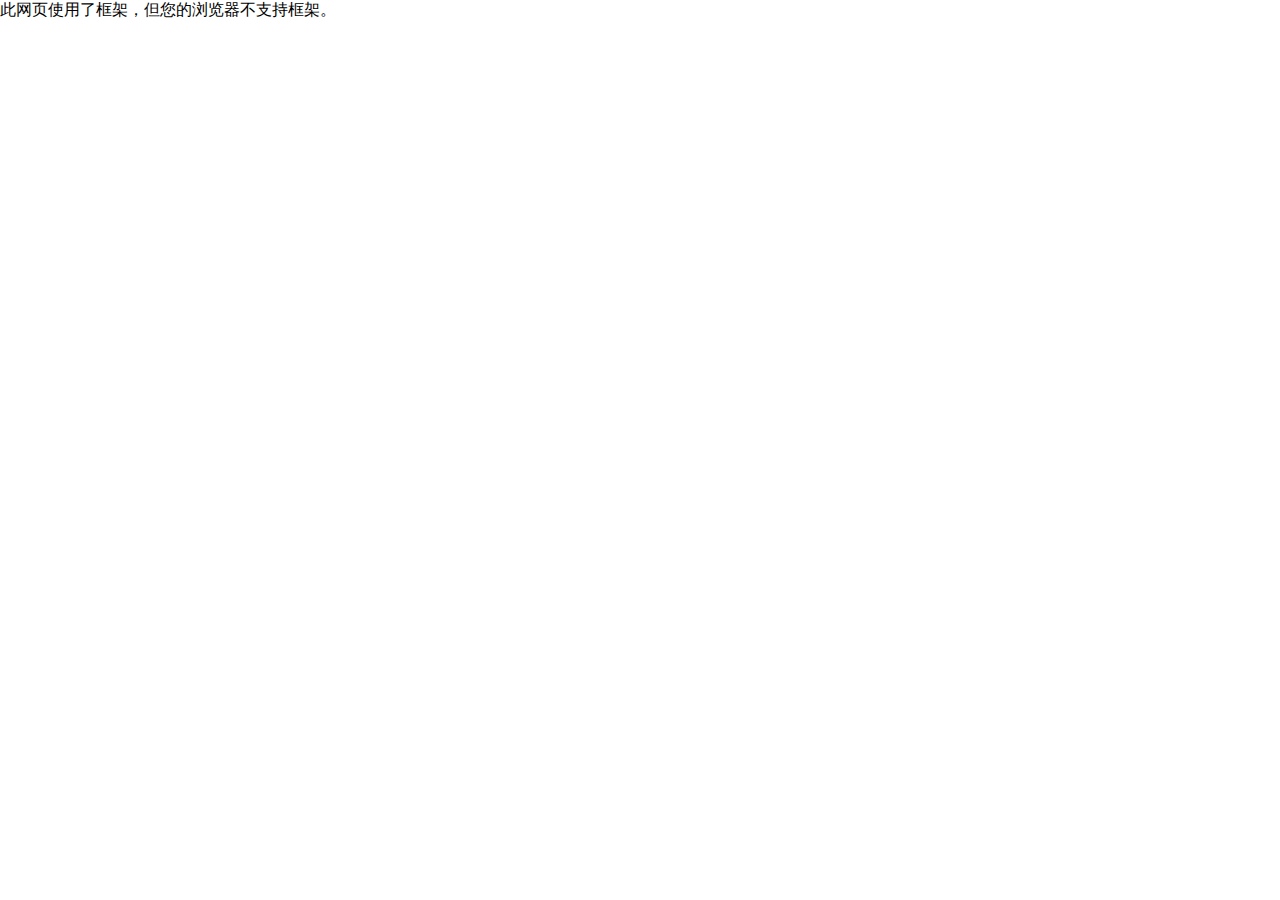
<file: 7/28/html/else/copy.html>
<html> 
<head> 
<meta HTTP-EQUIV="Content-Type" CONTENT="text/html; charset=utf-8"> 
<title>本网站标题</title> 
</head> 


<body leftmargin="2" topmargin="0" marginwidth="0" marginheight="0" oncontextmenu="return false" ondragstart="return false" onselectstart ="return false" onselect="document.selection.empty()" oncopy="document.selection.empty()" onbeforecopy="return false" onmouseup="document.selection.empty()"> 

<p>此网页使用了框架，但您的浏览器不支持框架。</p> 

</body> 
 
</frameset> 

</html>
</file>
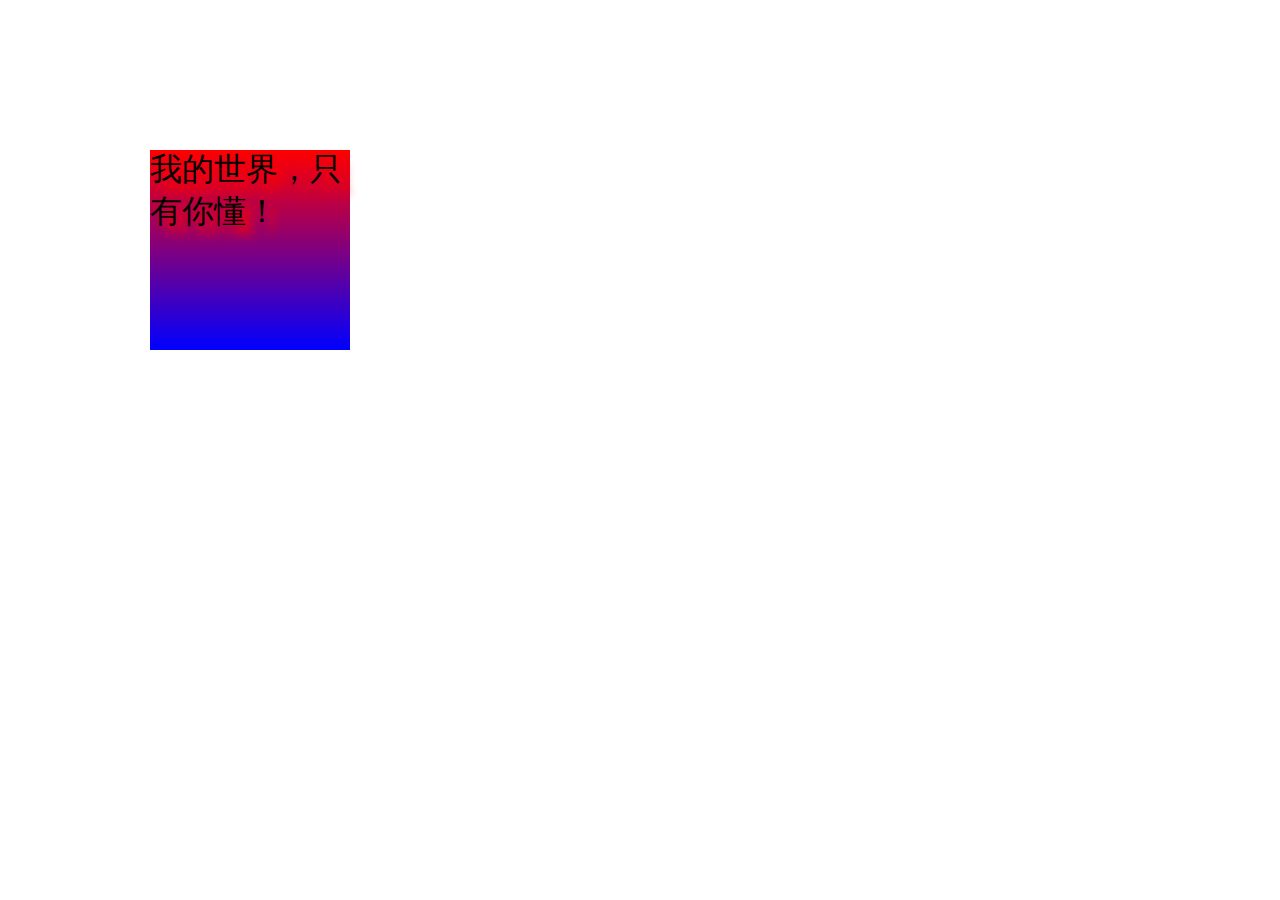
<file: 7/28/html/else/jqeury - 副本.html>
<!DOCTYPE html>
<html lang="en">
<head>
    <meta charset="UTF-8">
    <title>jquery</title>
    <style>
        div{
            position: absolute;
            top: 200px;
            left:200px;
            width: 100px;
            height: 100px;
            background: linear-gradient(red, blue);
            transform: rotate(15deg);
           /* border-radius: 50%;*/
           text-shadow: 5px 5px 5px #FF0000;
           transform: scale(2,2);
        }
    </style>
    <script>
        
         
    </script>
</head>
<body>
    <div>
        我的世界，只有你懂！
    </div>
</html>
</file>
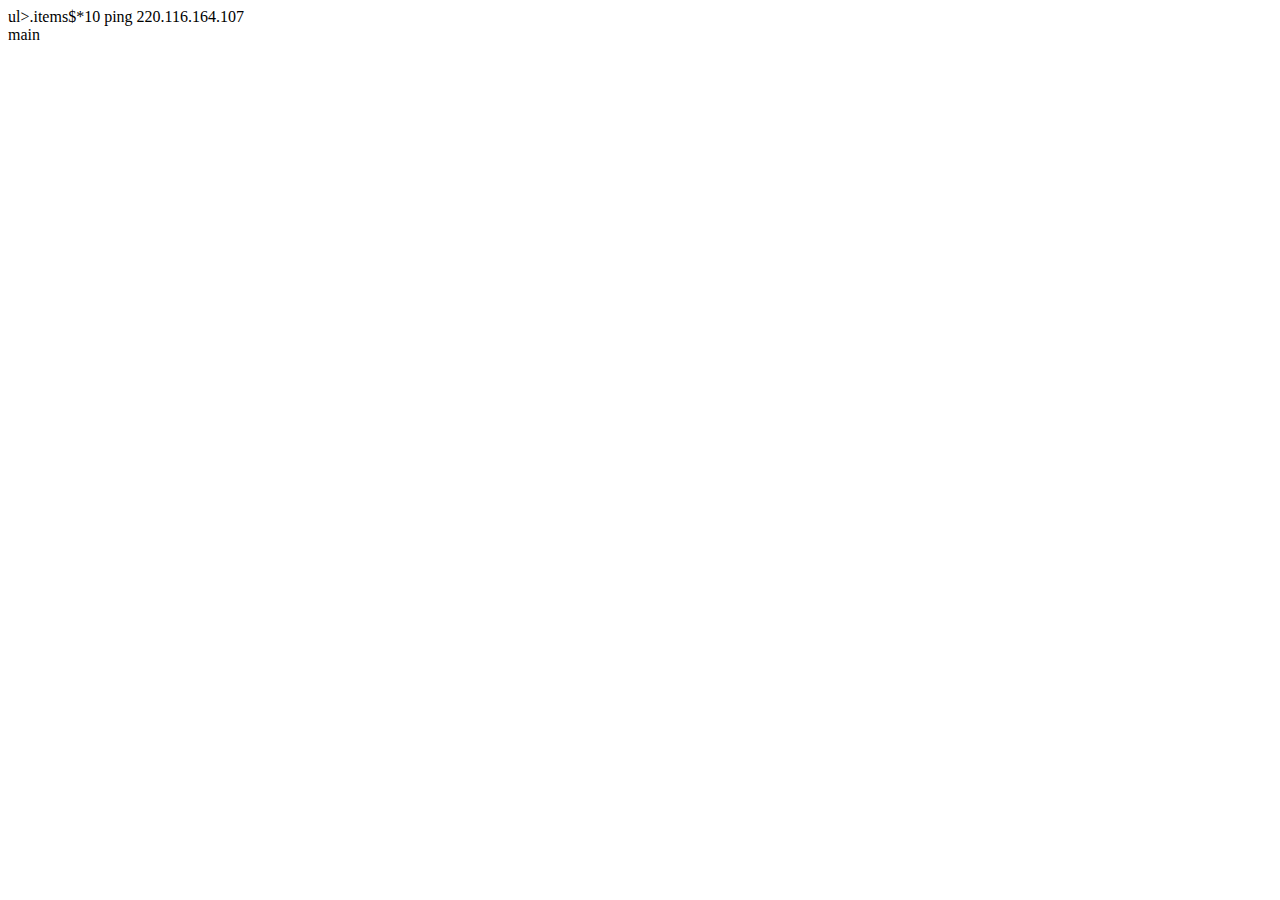
<file: 7/28/html/else/main.htm>
<!doctype html>
<html lang="en">
<head>
	<meta charset="UTF-8">
	<title>Document</title>
</head>
<body>
ul>.items$*10
ping 220.116.164.107		
	<div class="main">main</div>
	<script> 
window.open("red.htm", "red", "resizable=yes,width=500,height=300"); 
window.close();; 
 this is pig
 this is pig
 this is pig
 this is pig
 this is pig
 this is pig
 this is pig
 this is pig
 this is pig
 this is pig
 this is pig
 this is pig
 this is pig
 this is pig
 this is pig
 this is pig
 this is pig
 this is pig
 this is pig
</script>
</body>
</html>
</file>
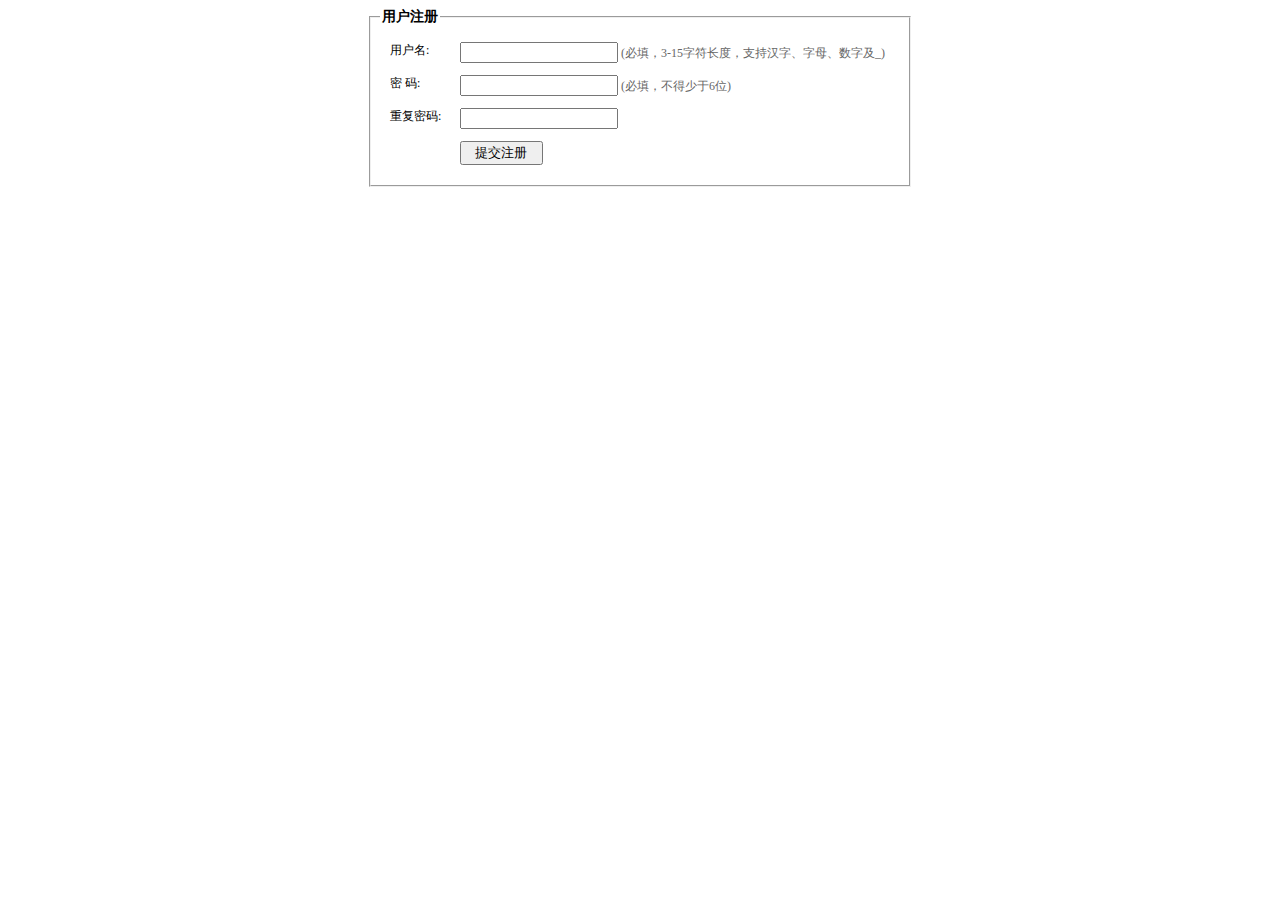
<file: 7/28/html/login/reg.html>
<!DOCTYPE html PUBLIC "-//W3C//DTD XHTML 1.0 Transitional//EN" "http://www.w3.org/TR/xhtml1/DTD/xhtml1-transitional.dtd">
<html xmlns="http://www.w3.org/1999/xhtml">
<head>
<meta http-equiv="Content-Type" content="text/html; charset=gbk" />
<title>�û�ע��</title>
  <style type="text/css">
    html{font-size:12px;}
	fieldset{width:520px; margin: 0 auto;}
	legend{font-weight:bold; font-size:14px;}
	label{float:left; width:70px; margin-left:10px;}
	.left{margin-left:80px;}
	.input{width:150px;}
	span{color: #666666;}
  </style>
<script language=JavaScript>
<!--

function InputCheck(RegForm)
{
  if (RegForm.username.value == "")
  {
    alert("�û�������Ϊ��!");
    RegForm.username.focus();
    return (false);
  }
  if (RegForm.password.value == "")
  {
    alert("�����趨��½����!");
    RegForm.password.focus();
    return (false);
  }
  if (RegForm.repass.value != RegForm.password.value)
  {
    alert("�������벻һ��!");
    RegForm.repass.focus();
    return (false);
  }
  // if (RegForm.email.value == "")
  // {
  //   alert("�������䲻��Ϊ��!");
  //   RegForm.email.focus();
  //   return (false);
  // }
}

//-->
</script>
</head>
<div>
<fieldset>
<legend>�û�ע��</legend>
<form name="RegForm" method="post" action="reg.php" onSubmit="return InputCheck(this)">
<p>
<label for="username" class="label">�û���:</label>
<input id="username" name="username" type="text" class="input" />
<span>(���3-15�ַ����ȣ�֧�ֺ��֡���ĸ�����ּ�_)</span>
</p>
<p>
<label for="password" class="label">�� ��:</label>
<input id="password" name="password" type="password" class="input" />
<span>(�����������6λ)</span>
</p>
<p>
<label for="repass" class="label">�ظ�����:</label>
<input id="repass" name="repass" type="password" class="input" />
</p>
<!-- <p>
<label for="email" class="label">��������:</label>
<input id="email" name="email" type="text" class="input" />
<span>(����)</span>
</p> -->
<p>
<input type="submit" name="submit" value="  �ύע��  " class="left" />
</p>
</form>
</fieldset>
</div>
<body>
</body>
</html>
</file>
